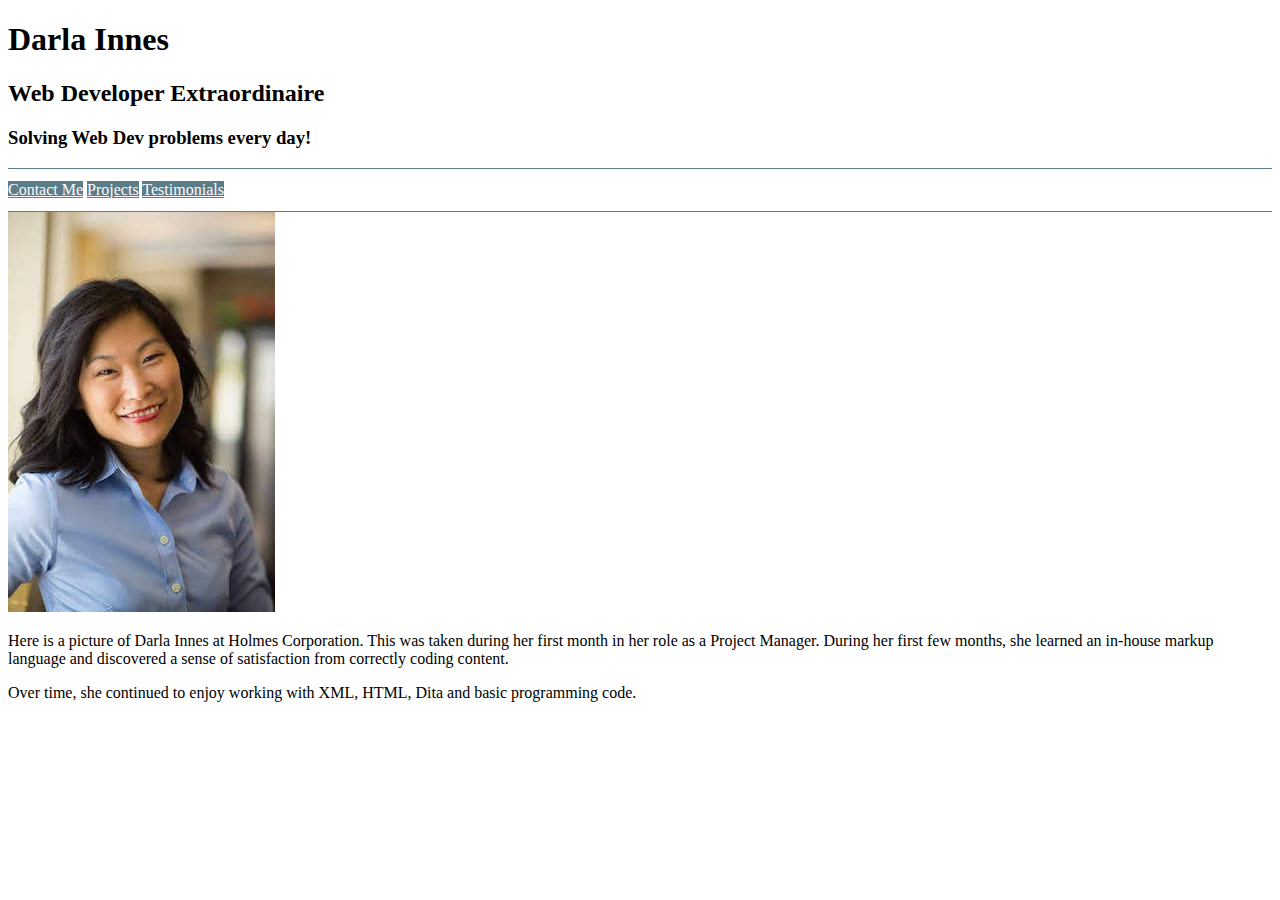
<file: bootstrap-examples.html>
<!DOCTYPE html>
<html lang="en">

    <head>
        <meta charset="utf-8">
        <meta name="viewport" content="width-device-width, initial-scale=1, shrink-to-fit=no">
        
        <title>Boostrap Sample Page</title>
        
        <!-- Bootstrap CDN copied from https://getbootstrap.com/docs/4.1/getting-started/introduction/ -->
        <link rel="stylesheet" href="https://stackpath.bootstrapcdn.com/bootstrap/4.1.3/css/bootstrap.min.css" integrity="sha384-MCw98/SFnGE8fJT3GXwEOngsV7Zt27NXFoaoApmYm81iuXoPkFOJwJ8ERdknLPMO" crossorigin="anonymous">
        
        <style>
            nav {
                border-top: thin #5b7d87 solid;
                border-bottom: thin #5b7d87 solid;
                padding-top: 12px;
                padding-bottom: 12px;
            }
            
            nav .btn {
                background-color: #5b7d87;
                color: #fef9ff;
            }
            
            nav .btn:hover {
                font-weight: bold;
            }
        </style>
    </head>
    <body>
        <div class="container">
            <header class="jumbotron">
                <h1>Darla Innes</h1>
                <h2 class="font-italic">Web Developer Extraordinaire</h2>
                <h3 class="text-right mt-5">Solving Web Dev problems every day!</h3>
            </header>
            <nav>
                <a class="btn badge-pill" href="contact.html">Contact Me</a>
                <a class="btn badge-pill" href="projects.html">Projects</a>
                <a class="btn badge-pill" href="testimonials.html">Testimonials</a>
            </nav>
            <div class="row">
               <div class="col-lg-3 col-md">
                   <!--div for picture -->
                    <img src="Images/profile-pic.JPG" alt="profile pic" class="img-fluid"/>
                </div>
                <div class="col-lg-9 col-md">
                    <!-- div for text -->
                    <p>Here is a picture of Darla Innes at Holmes Corporation. This was taken during her first month in her role as a Project Manager. During her first few months, she learned an in-house markup language and discovered a sense of satisfaction from correctly coding content.</p>
                    <p>Over time, she continued to enjoy working with XML, HTML, Dita and basic programming code.</p>    
                </div>                    
                    <div style="clear:both"></div>
               
            </div>
        </div>
        <!-- CDN links copied from https://getbootstrap.com/docs/4.1/getting-started/introduction/ -->
        <script src="https://code.jquery.com/jquery-3.3.1.slim.min.js" integrity="sha384-q8i/X+965DzO0rT7abK41JStQIAqVgRVzpbzo5smXKp4YfRvH+8abtTE1Pi6jizo" crossorigin="anonymous"></script>
        <script src="https://cdnjs.cloudflare.com/ajax/libs/popper.js/1.14.3/umd/popper.min.js" integrity="sha384-ZMP7rVo3mIykV+2+9J3UJ46jBk0WLaUAdn689aCwoqbBJiSnjAK/l8WvCWPIPm49" crossorigin="anonymous"></script>
        <script src="https://stackpath.bootstrapcdn.com/bootstrap/4.1.3/js/bootstrap.min.js" integrity="sha384-ChfqqxuZUCnJSK3+MXmPNIyE6ZbWh2IMqE241rYiqJxyMiZ6OW/JmZQ5stwEULTy" crossorigin="anonymous"></script>
    </body>
    
</html>
</file>
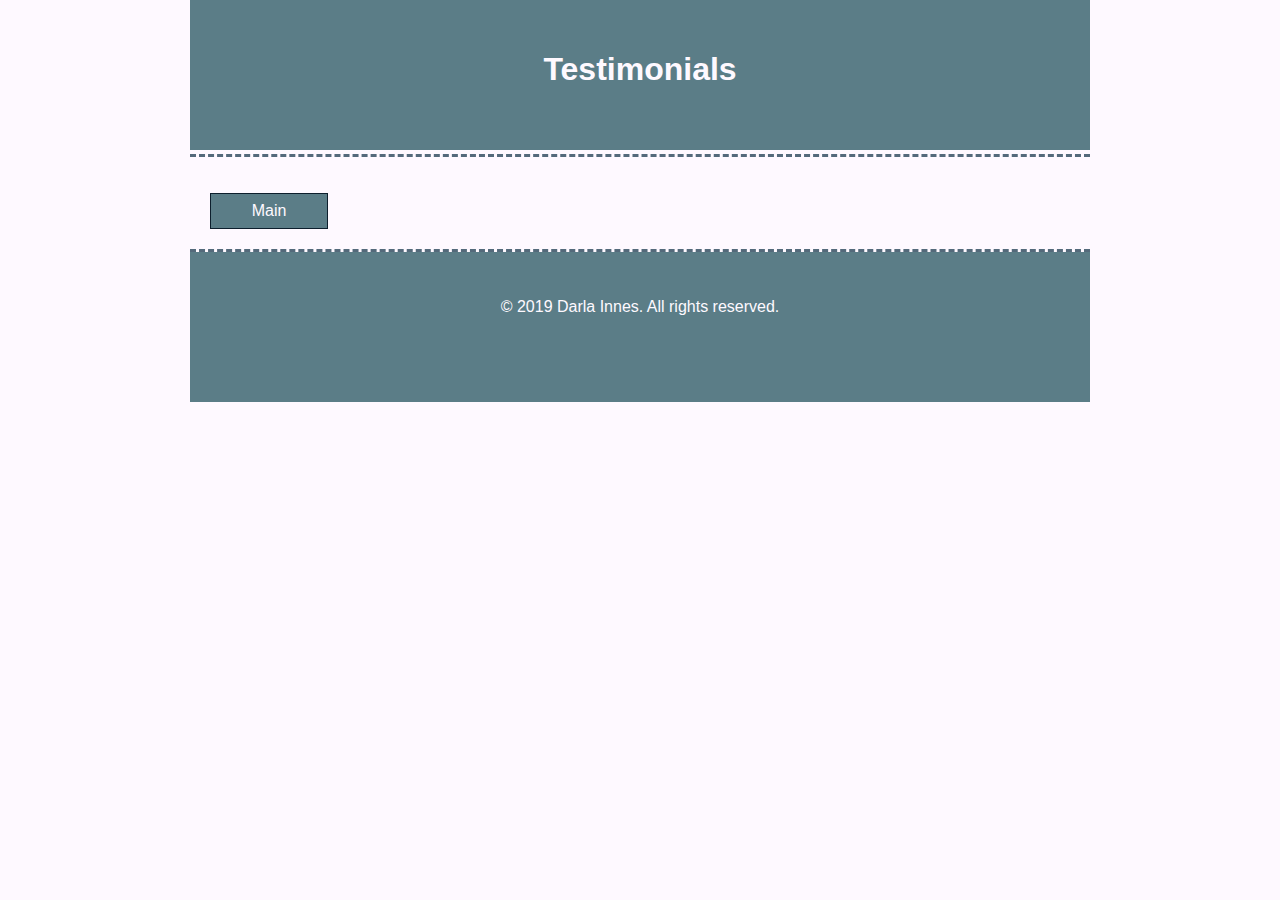
<file: testimonials.html>
<!DOCTYPE html>
<!--
Name: Darla Innes
Date Created: 01/07/19
Most Recent Revision: 01/13/19
-->
<html lang=en>
    <head>
    <title>Testimonials</title>
        <link href="Styles/main.css" rel="stylesheet" type="text/css" />
    </head>
    <body>
        <header>
            <h1>Testimonials</h1>
        </header>
        <nav>
        <p> <a href="index.html">Main</a></p>
        <div class="clear-float"></div>
        </nav>
        
        <footer>
            <p>&copy; 2019 Darla Innes. All rights reserved.</p>
        </footer>
    
    </body>
    

</html>
</file>
<file: Styles/main.css>
/*
Name: Darla Innes
Date Created: 01/13/19
Most recent version:
*/
body {
    background-color: #fef9ff;
    font-family: arial, helvetica, sans-serif;
    color: #0d1f2d;
    max-width: 900px;
    margin: 0 auto;
}
header, footer {
    background-color: #5b7d87;
    color: #fef9ff;
    height: 100px;
    text-align: center;
    padding: 30px 10px 20px 10px;
}
}
h1 {
    font-size: 2.5em;
}
nav {
    border-top: 3px dashed #546a7b;
    border-bottom: 3px dashed #546a7b;
    margin-top: 4px;
}
.clear-float {
    clear:both;
}
article img {
   float:left; 
}
.right-content {
    float:left;
}
article {
    margin-bottom: 16px;
}

nav a {
    background-color: #5b7d87;
    color: #fef9ff;
    padding: 8px;
    border: thin solid #0d1f2d;
    text-decoration: none;
    text-align: center;
    display: block;
    margin: 20px;
    width: 100px;
    float: left;
}

nav a:visited {
    color: #e4c3ad;
}
nav a:hover {
    background-color: #fef9ff;
    color: #5b7d87;
}

nav a:active {
    font-weight: bold;
}
</file>
